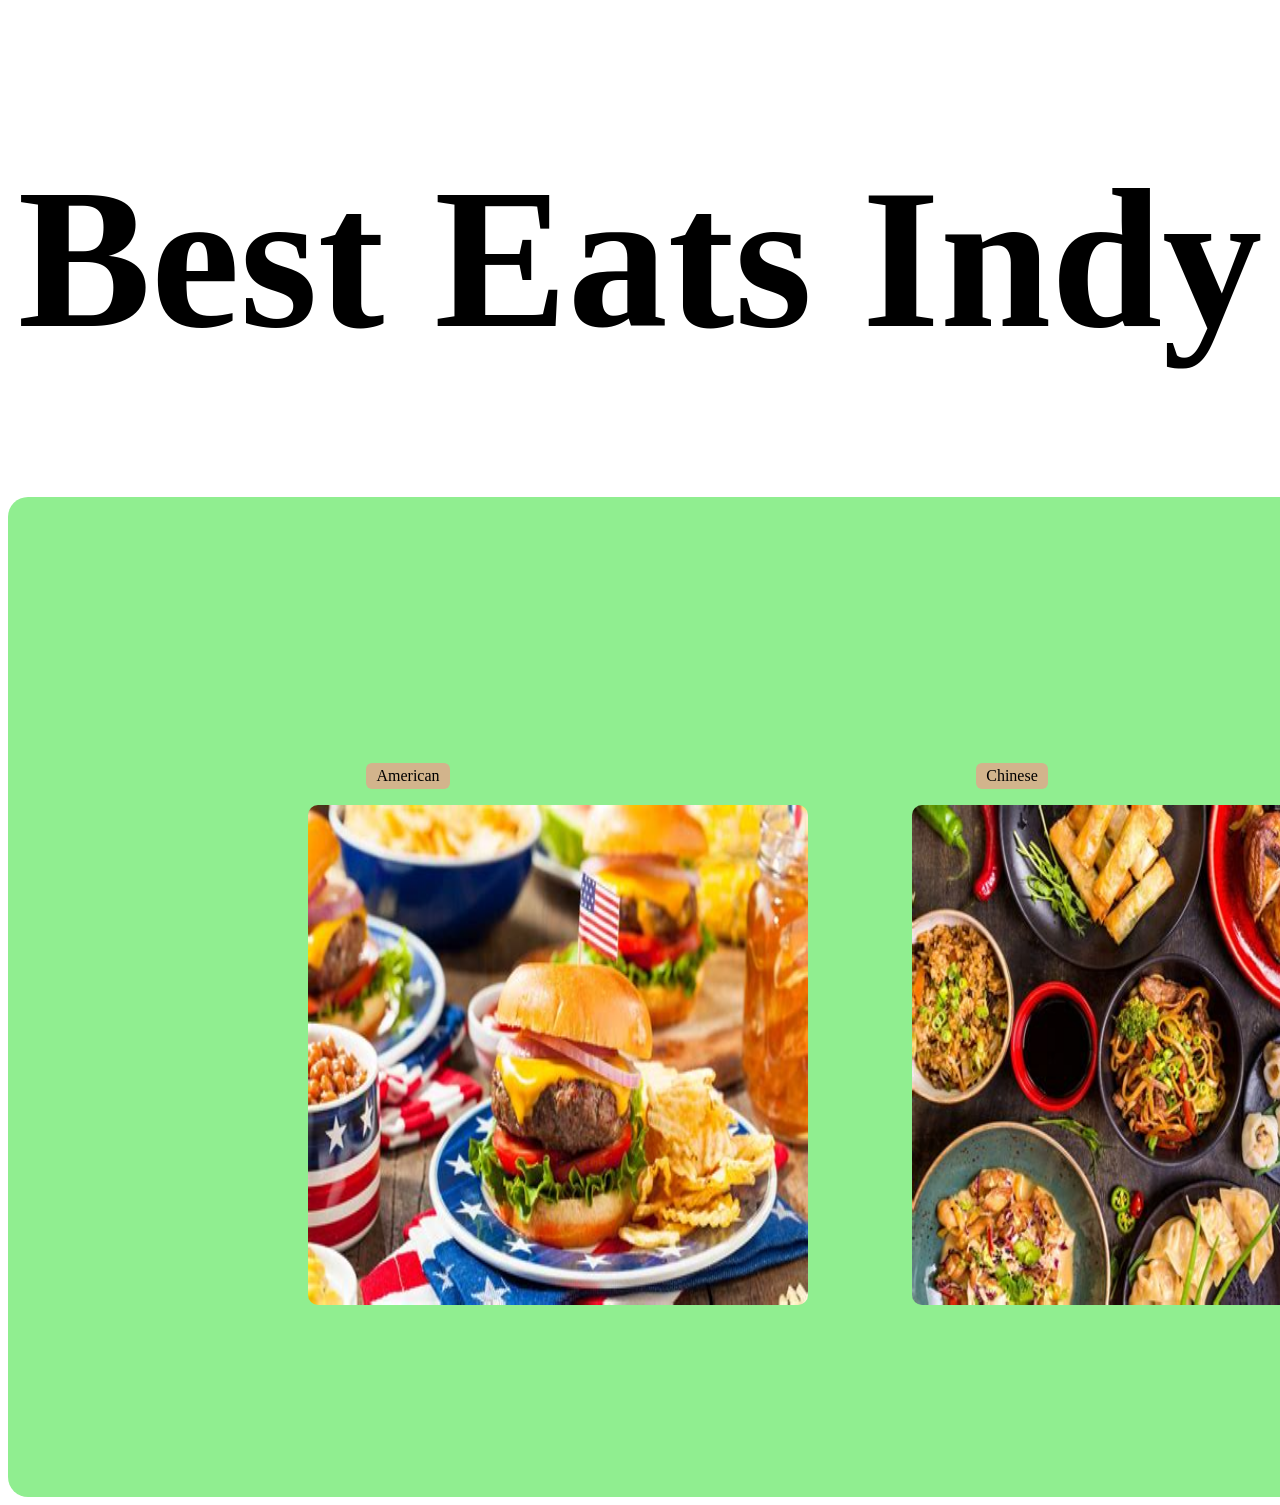
<file: index.html>
<!DOCTYPE html>
<html lang="en">
<head>
    <meta charset="UTF-8">
    <meta name="viewport" content="width=device-width, initial-scale=1.0">
    <title>Midterm Practical</title>
    <link rel="stylesheet" href="styles.css">
</head>
<body>
    <h1 class="title">Best Eats Indy</h1>
    
    <div class="giantsquare">
        <div class="pins">
                <a href="american.html" class="pin">
                <p class="underlineforPins">American</p>
                <img src="american.jpg">
            </a>
                <a href="chinese.html" class="pin">
                <p class="underlineforPins">Chinese</p>
                <img src="chinese.jpg">
            </a>
                <a href="greek.html" class="pin">
                <p class="underlineforPins">Greek</p>
                <img src="greek.jpg">
            </a>
                <a href="italian.html" class="pin">
                <p class="underlineforPins">Italian</p>
                <img src="italian.jpg">
            </a>
        </div>

    </div>

</body>
</html>
</file>
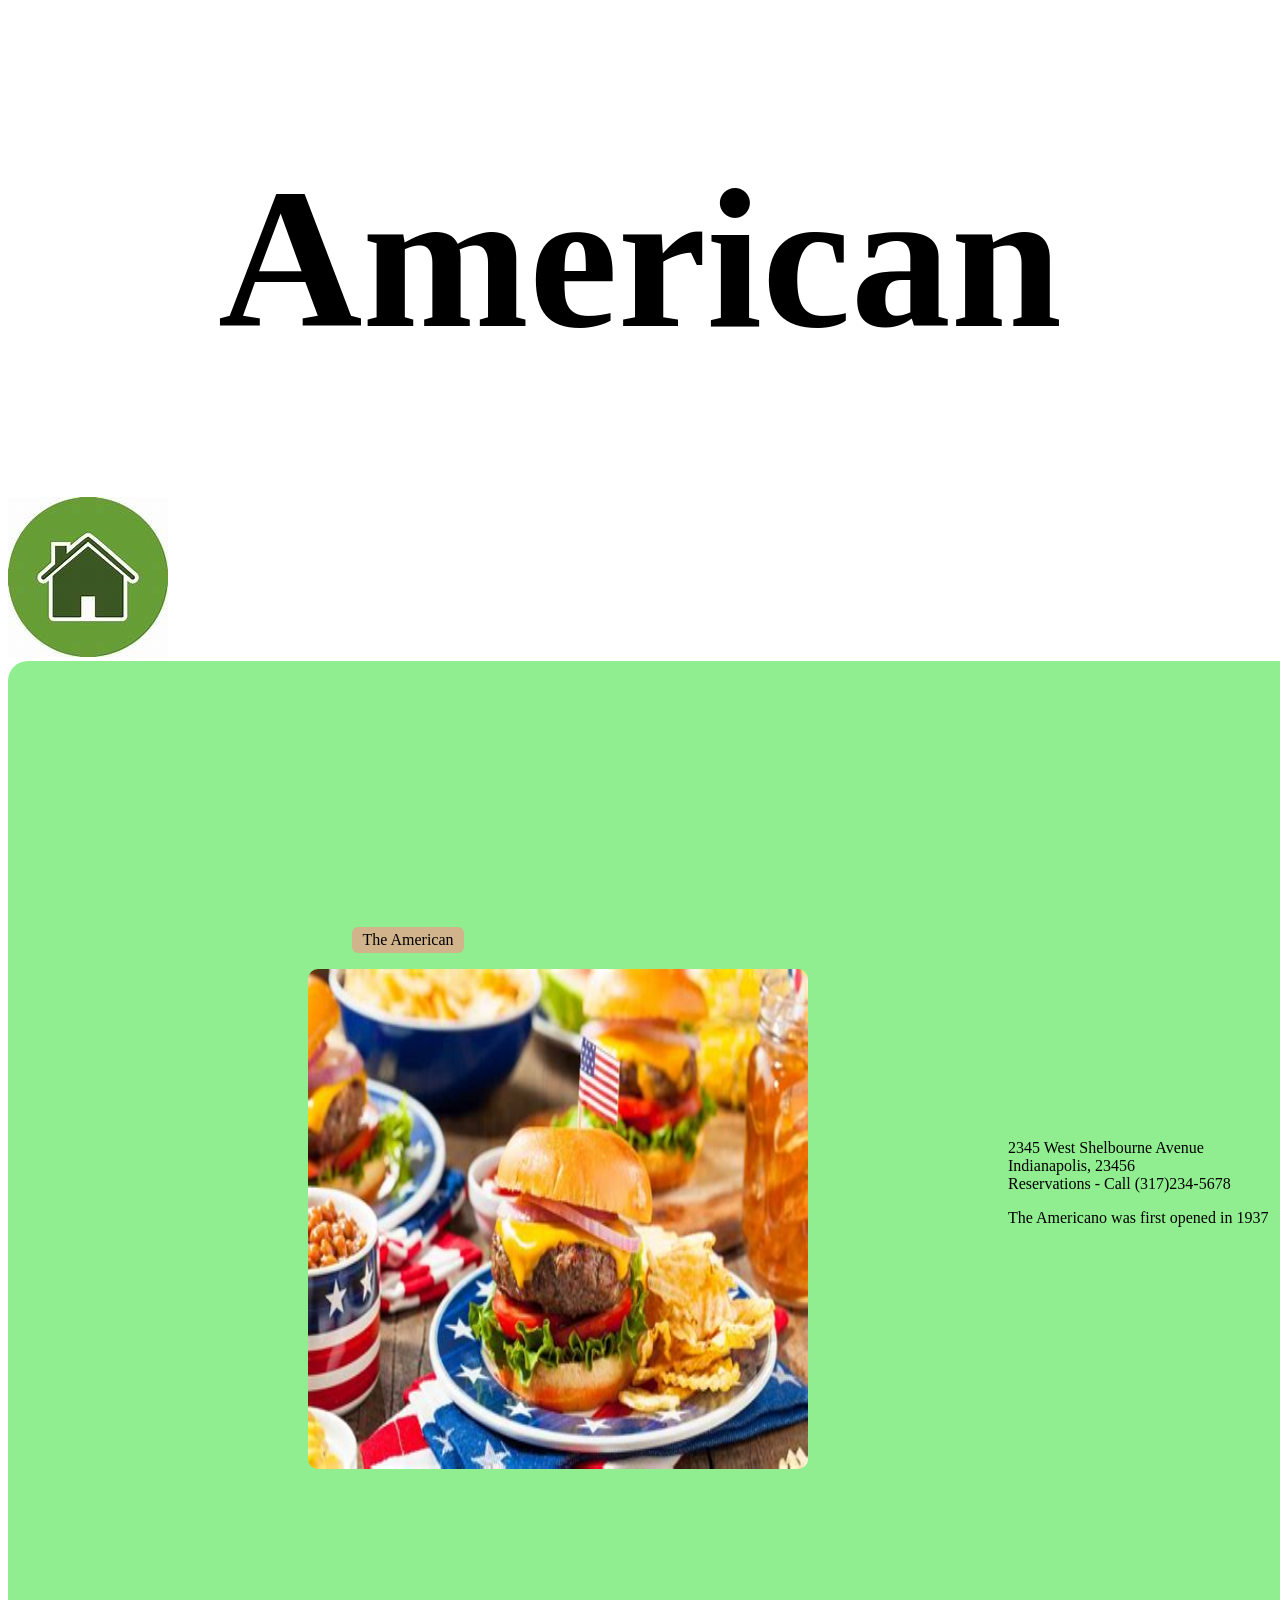
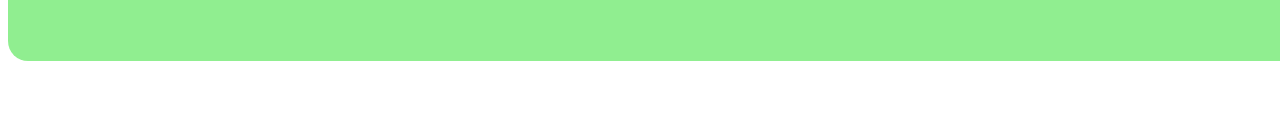
<file: american.html>
<!DOCTYPE html>
<html lang="en">
<head>
<meta charset="UTF-8">
<meta name="viewport" content="width=device-width, initial-scale=1.0">
<title>American</title>
<link rel="stylesheet" href="styles.css">
</head>

<body>

<h1 class="title">American</h1>
    <a href="index.html">
        <img src="home.jpg">
    </a>

<div class="giantsquare">

    <div class="pins">
        <div class="pin">
            <p class="underlineforPins">The American</p>
            <img src="american.jpg">
        </div>
    <div class="textblock"> 

        <p>
        2345 West Shelbourne Avenue<br>
        Indianapolis, 23456<br>
        Reservations - Call (317)234-5678
        </p>
        <p>
        The Americano was first opened in 1937
        </p>
    </div>
</div>
</body>
</html>
</file>
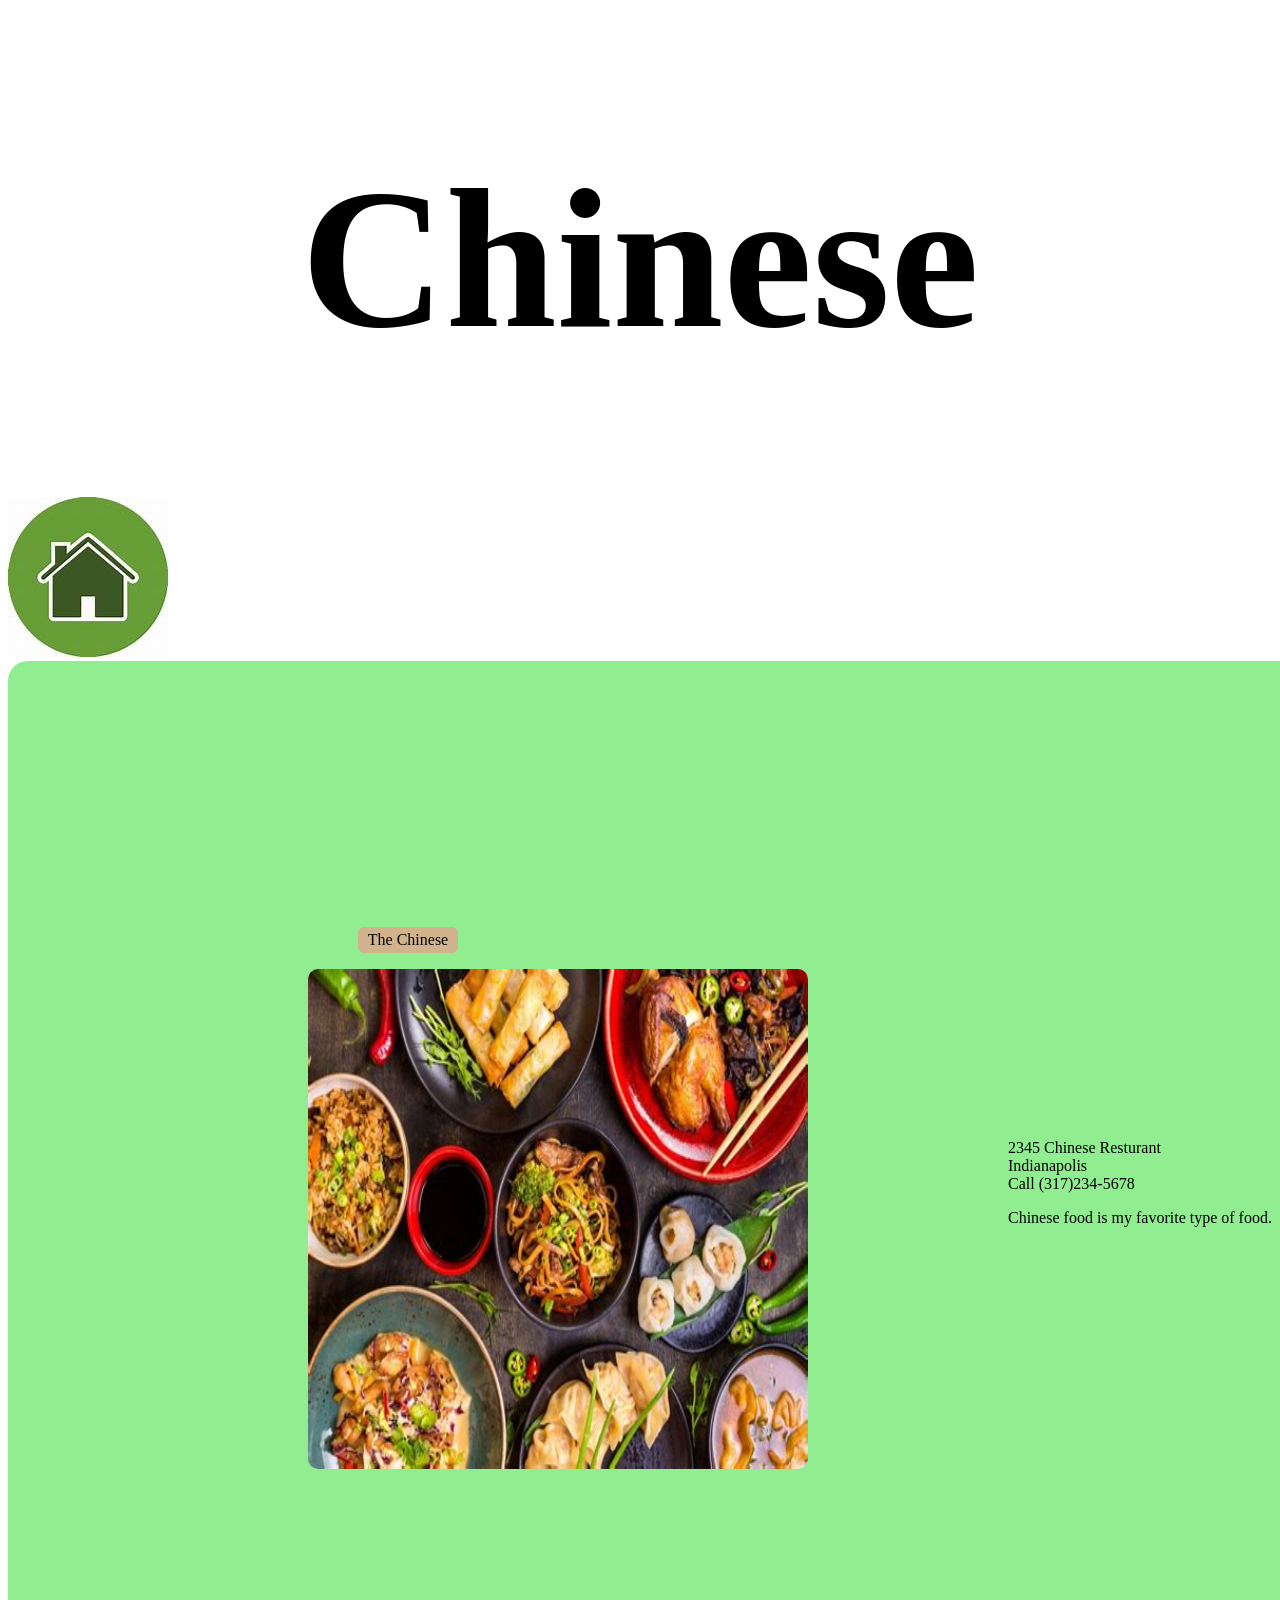
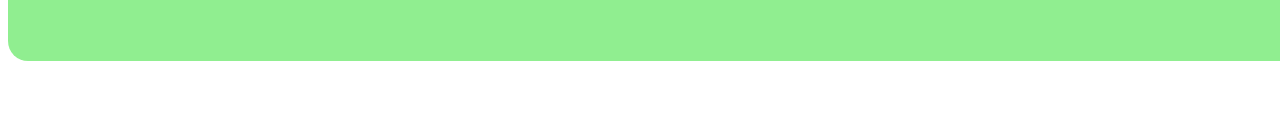
<file: chinese.html>
<!DOCTYPE html>
<html lang="en">
<head>
<meta charset="UTF-8">
<meta name="viewport" content="width=device-width, initial-scale=1.0">
<title>American</title>
<link rel="stylesheet" href="styles.css">
</head>

<body>

<h1 class="title">Chinese</h1>
    <a href="index.html">
        <img src="home.jpg">
    </a>

<div class="giantsquare">

    <div class="pins">
        <div class="pin">
            <p class="underlineforPins">The Chinese</p>
            <img src="chinese.jpg">
        </div>
    <div class="textblock">     
        <p>
        2345 Chinese Resturant<br>
        Indianapolis<br>
        Call (317)234-5678
        </p>
        <p>
        Chinese food is my favorite type of food.
        </p>
    </div>
</div>
</body>
</html>
</file>
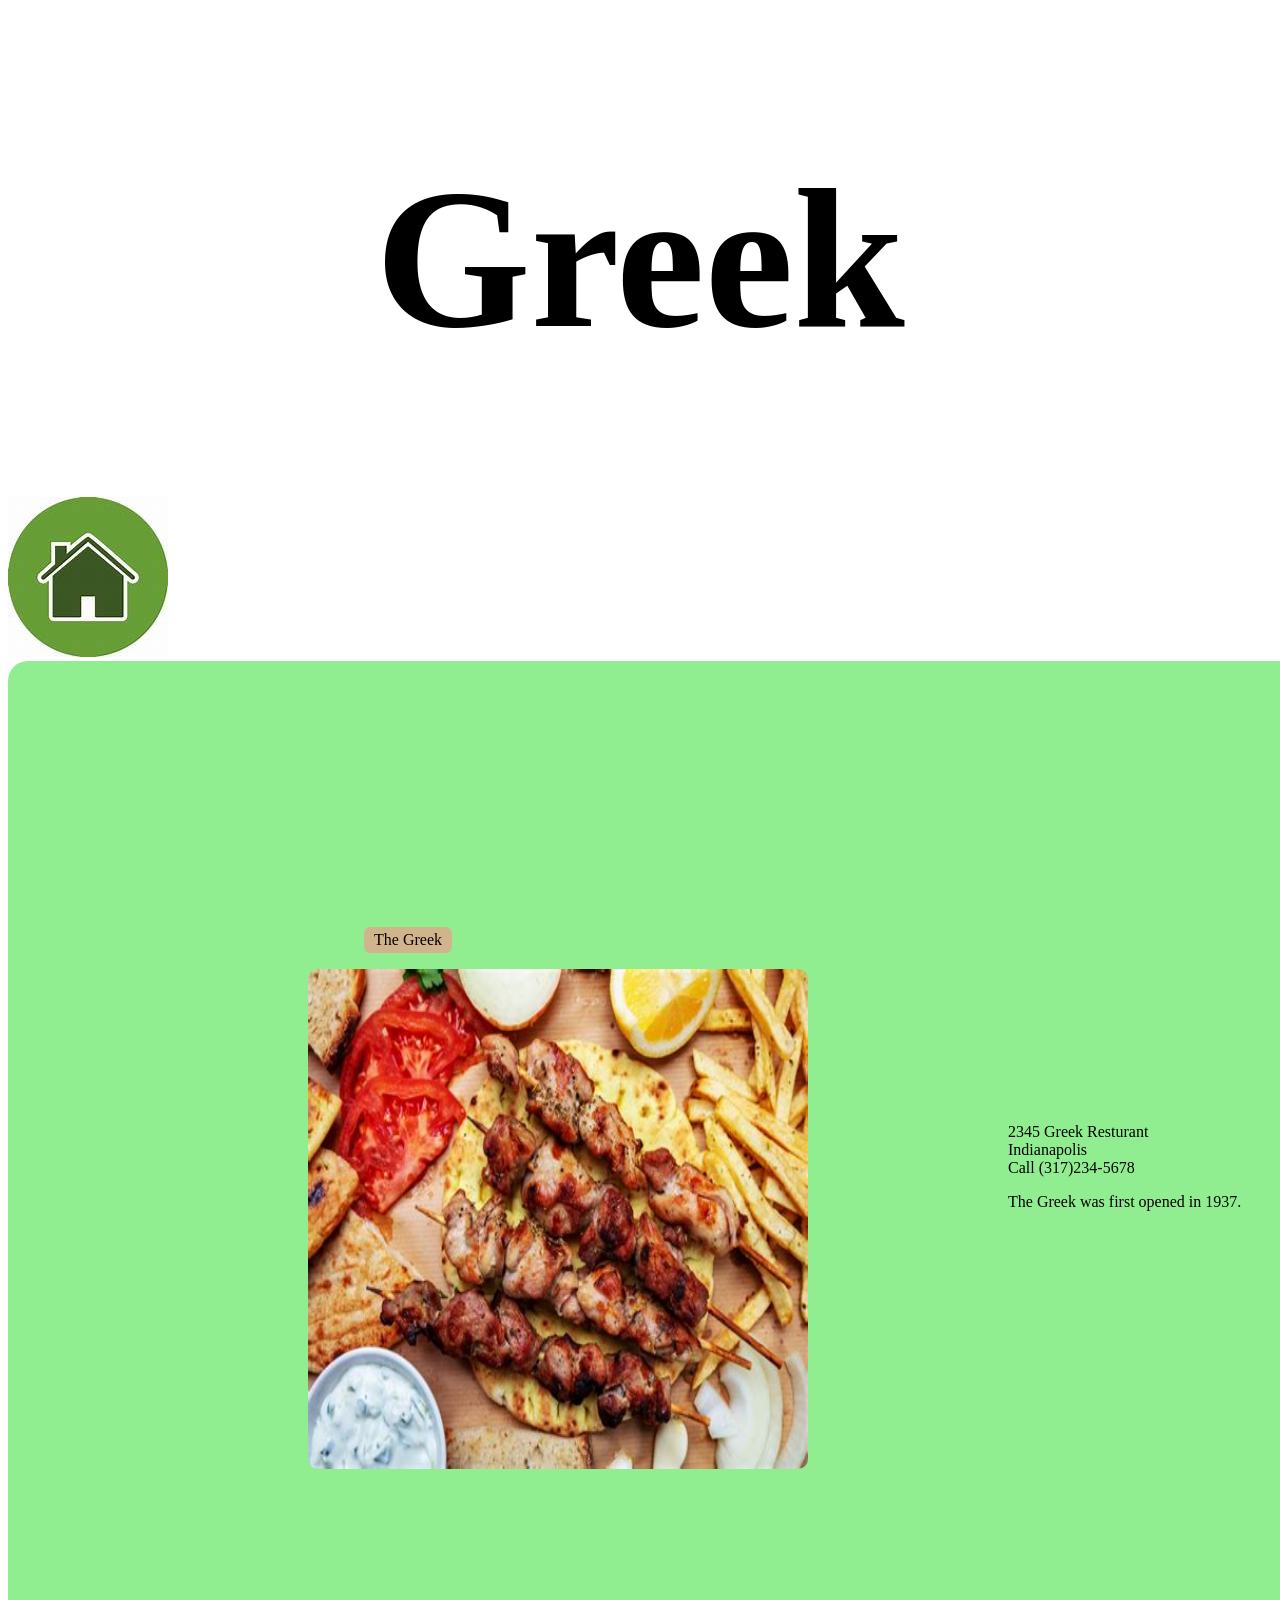
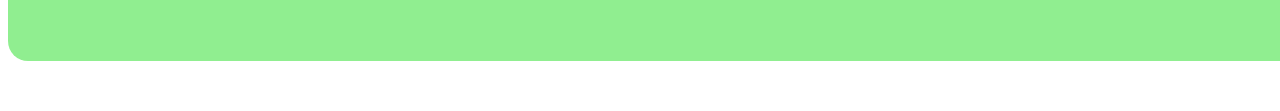
<file: greek.html>
<!DOCTYPE html>
<html lang="en">
<head>
<meta charset="UTF-8">
<meta name="viewport" content="width=device-width, initial-scale=1.0">
<title>American</title>
<link rel="stylesheet" href="styles.css">
</head>

<body>

<h1 class="title">Greek</h1>
    <a href="index.html">
        <img src="home.jpg">
    </a>

<div class="giantsquare">

    <div class="pins">
        <div class="pin">
            <p class="underlineforPins">The Greek</p>
            <img src="greek.jpg">
        </div>
    <div class="textblock"> 
        2345 Greek Resturant<br>
        Indianapolis<br>
        Call (317)234-5678
        <p>
        The Greek was first opened in 1937.
 
        </p>
    </div>
</div>
</body>
</html>
</file>
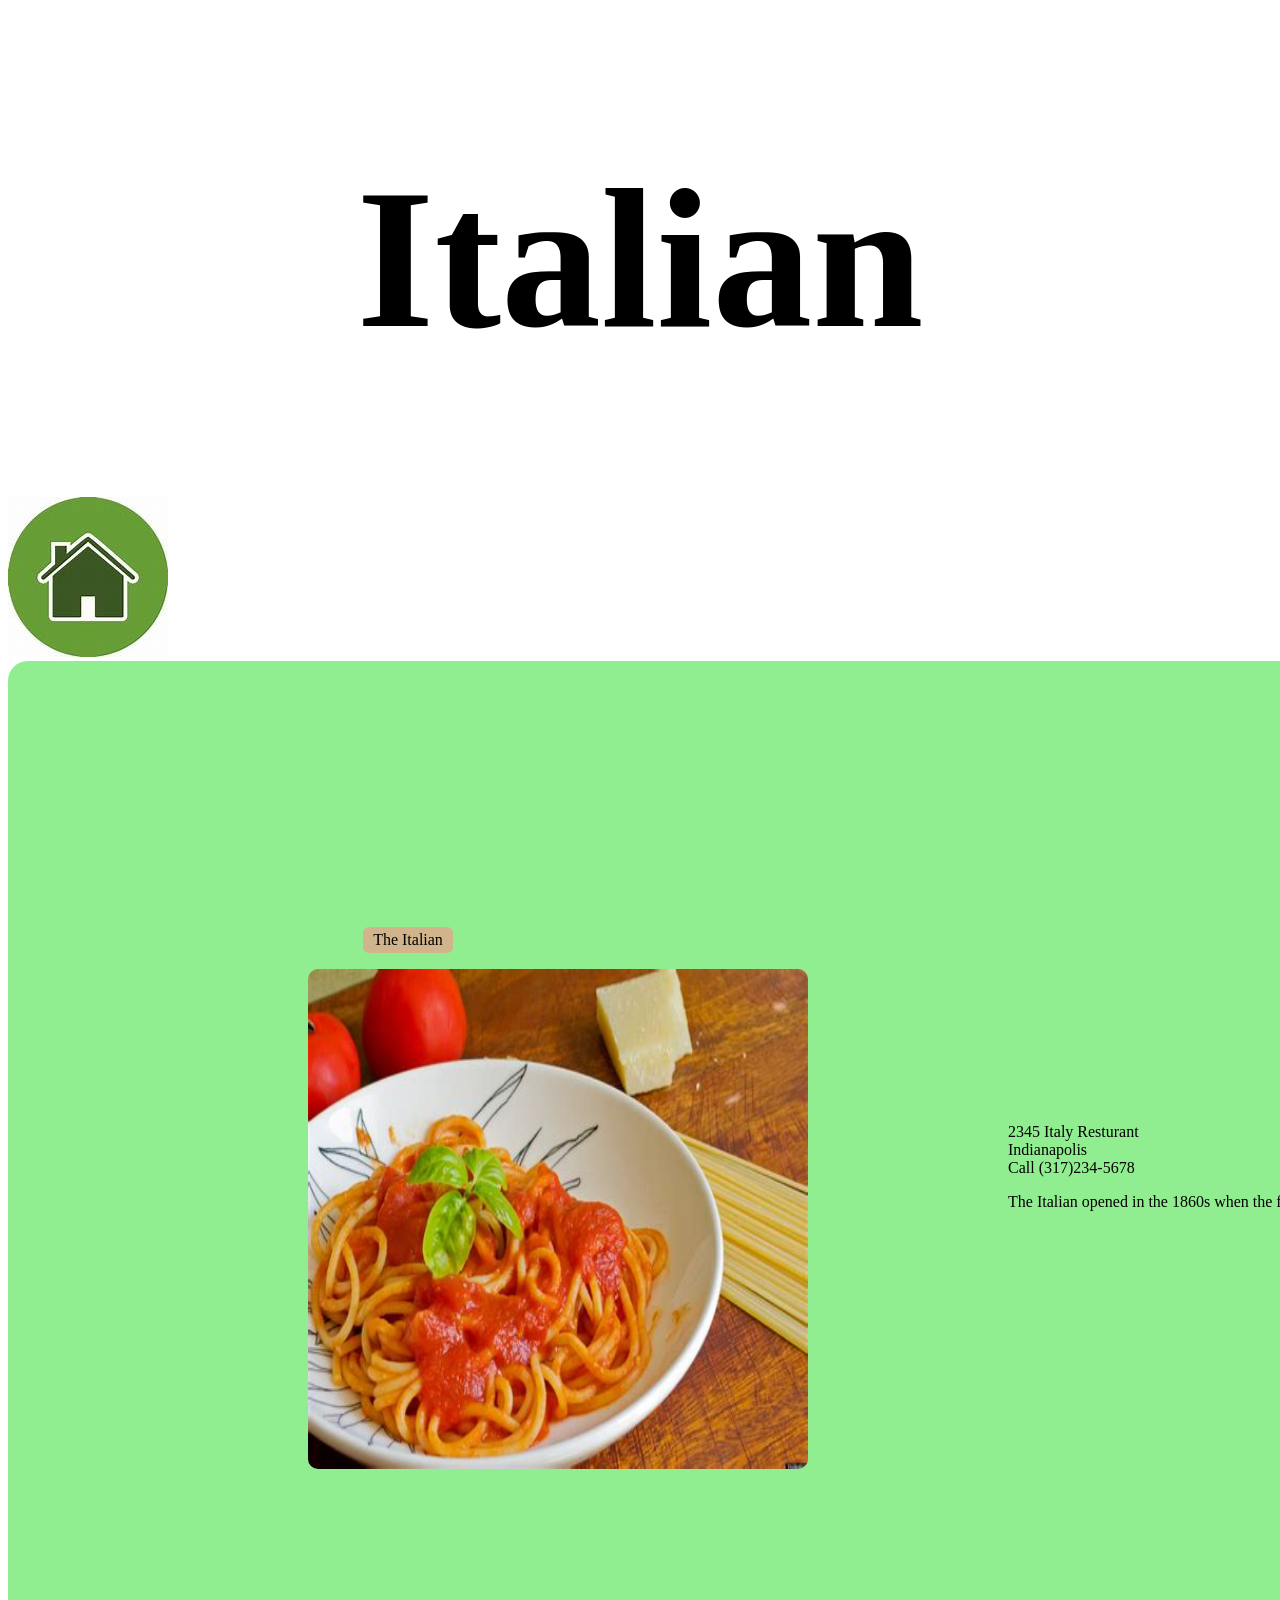
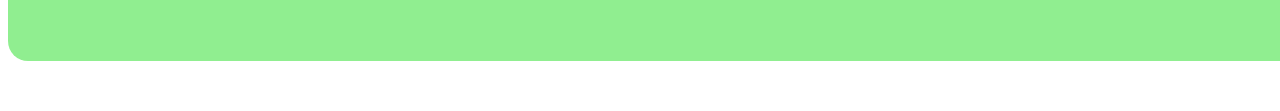
<file: italian.html>
<!DOCTYPE html>
<html lang="en">
<head>
<meta charset="UTF-8">
<meta name="viewport" content="width=device-width, initial-scale=1.0">
<title>American</title>
<link rel="stylesheet" href="styles.css">
</head>

<body>

<h1 class="title">Italian</h1>
    <a href="index.html">
        <img src="home.jpg">
    </a>

<div class="giantsquare">

    <div class="pins">
        <div class="pin">
            <p class="underlineforPins">The Italian</p>
            <img src="italian.jpg">
        </div>
    <div class="textblock"> 
        2345 Italy Resturant<br>
        Indianapolis<br>
        Call (317)234-5678
        <p>
        The Italian opened in the 1860s when the first Italian immigrants came to the United States.
        </p>
    </div>
</div>
</body>
</html>
</file>
<file: styles.css>
.title{
    font-size: 200px;
    color: black;
    position: relative;
    text-align: center;
    top: 10px;
}

.giantsquare{
    width: 2850px;
    height: 1000px;
    background-color: lightgreen;
    border-radius: 20px;
    position: relative;
}

.pin{
    display: inline-block;
    text-align: center;
    width: 200px;
    margin: 200px;
    background-color: none;
    border-radius: 10px;
    text-decoration: none;
    color: black;
    position: relative;
    top: 50px;
    left: 100px;
}

.pin img{
    width: 500px;
    height: 500px;
    border-radius: 10px;
}

.underlineforPins{
    background-color: tan;
    padding: 4px 10px;
    border-radius: 6px;
    display: inline-block;
}

.textblock{
    position: relative;
    left: 600px;
    top: -500px;
    left: 1000px;
    width: 600px;
}
</file>
